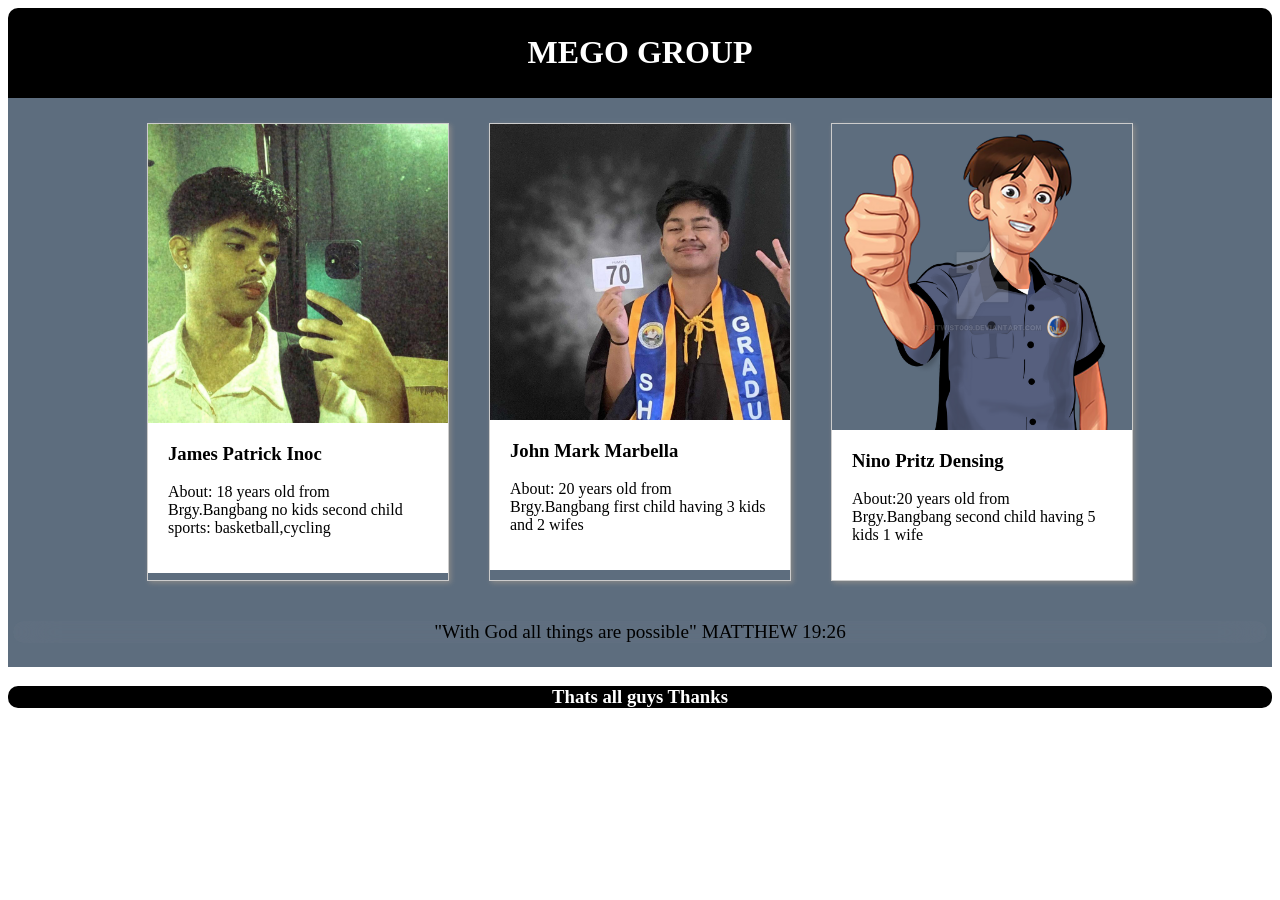
<file: index.html>
<!DOCTYPE html>
<html lang="en">
<head>
    <meta charset="UTF-8">
    <meta name="viewport" content="width=device-width, initial-scale=1.0">
    <link rel="stylesheet" href="style.css">
    <title>Document</title>
</head>
<body>
    <header>
       <center><h1>MEGO GROUP</h1></center>
    </header>
    <main>
        <section>
          
            <div class="container">
                <div class="card">
                  <img src="Patrick.jpg" alt="james">
                  <div class="text">
                    <h3>James Patrick Inoc</h3>
                    <p>About: 18 years old from Brgy.Bangbang no kids second child sports: basketball,cycling</p>
                  </div>
                </div>
              
                <div class="card">
                  <img src="Mark.jpg" alt="mark">
                  <div class="text">
                    <h3>John Mark Marbella</h3>
                   <p>About: 20 years old from Brgy.Bangbang first child having 3 kids and 2 wifes</p>
                  </div>
                </div>
              
                <div class="card">
                  <img src="Nino1.png"  alt="nino">
                  <div class="text">
                    <h3>Nino Pritz Densing</h3>
                    <p>About:20 years old from Brgy.Bangbang second child having 5 kids 1 wife</p>
                  </div>
                </div>
              </div>
              
        </section>
        <section>
            <div class="God">
                <p class="note">"With God all things are possible" MATTHEW 19:26</p>
             </div>
        </section>
    </main>
    <footer>
       <center><h3>Thats all guys Thanks</h3></center>
    </footer>
</body>
</html>
</file>
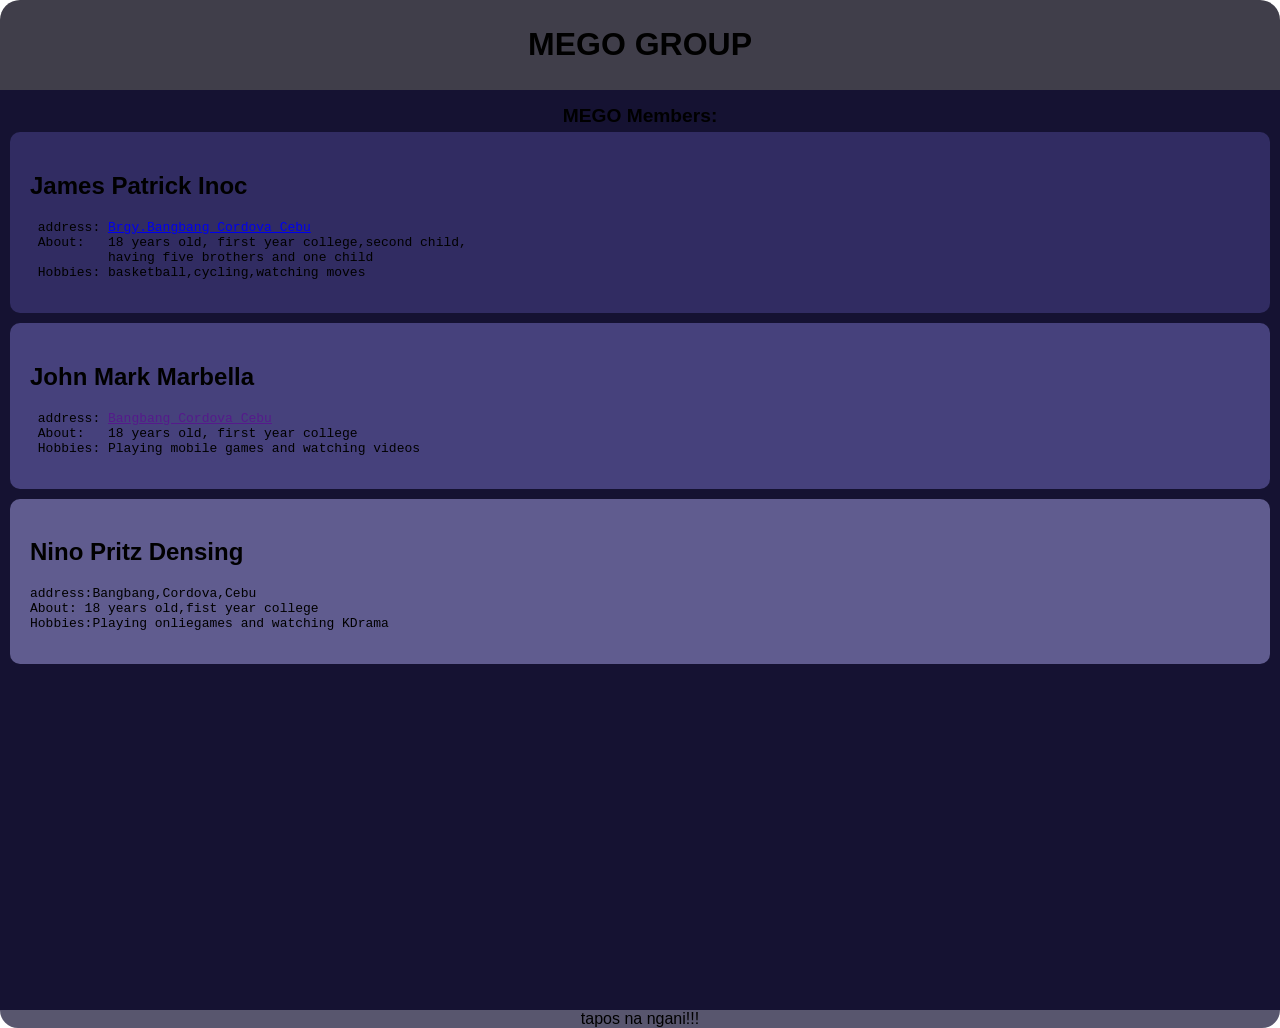
<file: nino.html>
<!DOCTYPE html>
<html lang="en">
<head>
    <meta charset="UTF-8">
    <meta name="viewport" content="width=, initial-scale=1.0">
    <link rel="stylesheet" href="nino.css">
    <title>Document</title>
</head>
<body>
    <header>
        <h1>MEGO GROUP</h1>
    </header>
    <main>
        <p><b>MEGO Members:</b></p>
        <section class="james">
        <h2>James Patrick Inoc</h2> 
<pre>
 address: <a href="https://www.google.com/maps/@10.2580729,123.9472737,3a,75y,320.49h,76.16t/data=!3m7!1e1!3m5!1s37v1MWWfeOSUPlDsNZxGiw!2e0!6shttps:%2F%2Fstreetviewpixels-pa.googleapis.com%2Fv1%2Fthumbnail%3Fcb_client%3Dmaps_sv.tactile%26w%3D900%26h%3D600%26pitch%3D13.839012389130133%26panoid%3D37v1MWWfeOSUPlDsNZxGiw%26yaw%3D320.4924607444112!7i16384!8i8192?entry=ttu&g_ep=EgoyMDI1MDIwNS4xIKXMDSoASAFQAw%3D%3D" target="_blank">Brgy.Bangbang Cordova Cebu</a>
 About:   18 years old, first year college,second child,
          having five brothers and one child 
 Hobbies: basketball,cycling,watching moves
</pre>
        </section>
        <section class="mark">
            <h2>John Mark Marbella</h2>
<pre>
 address: <a href="">Bangbang Cordova Cebu</a>
 About:   18 years old, first year college
 Hobbies: Playing mobile games and watching videos
</pre>
        </section>
        <section class="nino">
            <h2>Nino Pritz Densing</h2>
<pre>
address:Bangbang,Cordova,Cebu
About: 18 years old,fist year college
Hobbies:Playing onliegames and watching KDrama
</pre>
        </section>
    </main>
    <footer>
           tapos na ngani!!!
    </footer>
</body>
</html>
</file>
<file: style.css>
header{
    background-color: #000000;
    color: white;
    border-top-right-radius: 10px;
    border-top-left-radius: 10px;
   padding: 5px;
}
main{
 background-color:#5d6d7e;
 padding: 5px;
 
}
.container {
    display: flex;
    justify-content: center;
  
     
  }
  
  .card {
    width: 300px; 
    border: 1px solid #ccc;
    box-shadow: 2px 2px 5px #888888;
    margin: 20px; 
  }
  
  .card img {
    width: 100%;
    display: block;
  }
  
  .text {
    padding: 20px;
    background-color: white;
  }
  
  .text h3 {
    margin-top: 0;
  }
  .note{
   text-align: center;
   background-color: #ffffff05;
   backdrop-filter: blur(20px);
   border-radius: 10px;
   font-size: larger;
  }
 footer{
 background-color: #000000;
 color: white;
 border-radius: 10px ;
 }
</file>
<file: nino.css>
body{
    font-family: sans-serif;
    margin: 0;

}
header{
    background-color: #403e4a  ;
    text-align: center;
    padding: 5px;
    border-top-left-radius: 20px;
    border-top-right-radius: 20px;
 
}
main{
   background-color:#151232;
    padding: 10px;
    height: 100vh;
    display: auto;
}
p{
    text-align: center;
    font-size: larger;
    margin: 5px;
}
.james{
    background-color:#312c62 ;
    border-radius: 10px;
    padding: 20px;
    margin-bottom: 10px;
}
.mark{
    background-color: #46417c ;
    border-radius: 10px;
    padding: 20px;
    margin-bottom: 10px;
}
.nino{
    background-color:  #605c8f;
    border-radius: 10px;
    padding: 20px;
    margin-bottom: 10px;
    
}
footer{
    background-color: #58566e ;
    border-bottom-right-radius: 20px;
    border-bottom-left-radius: 20px;
    text-align: center;
}
</file>
